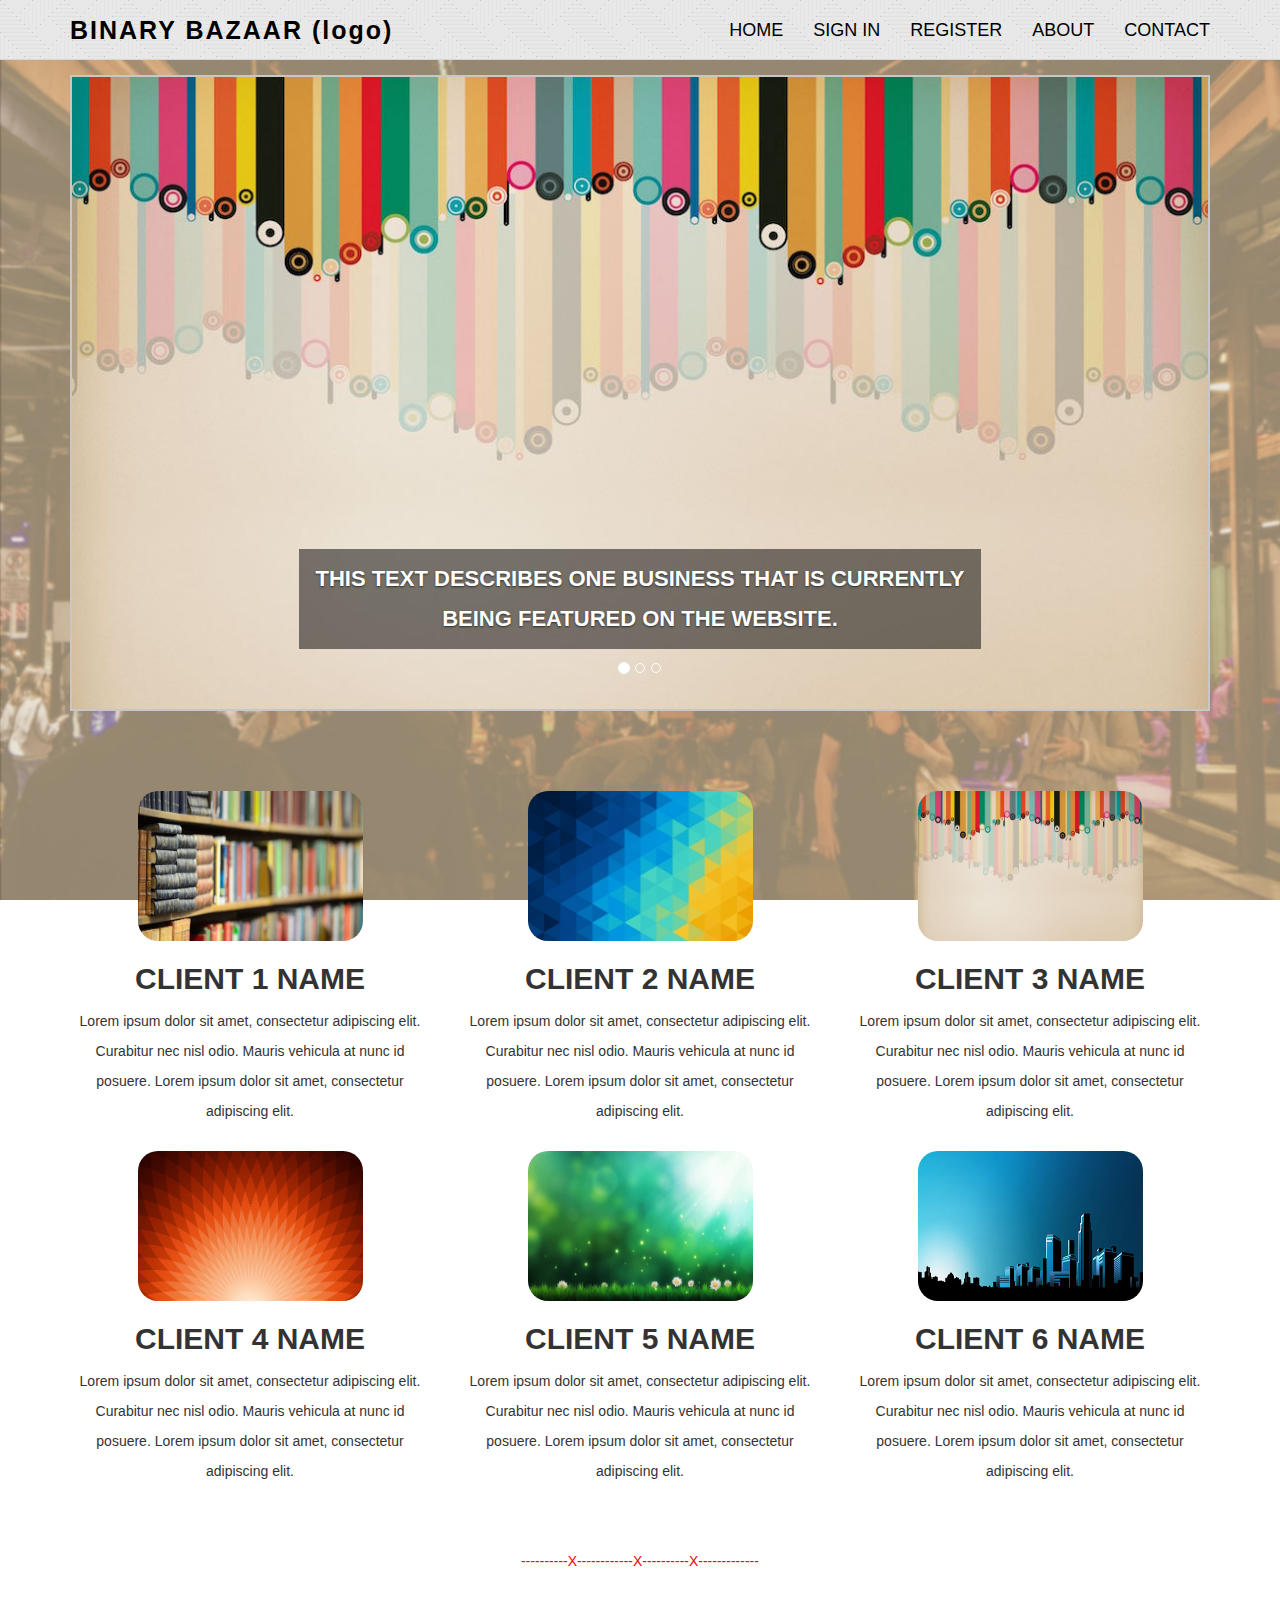
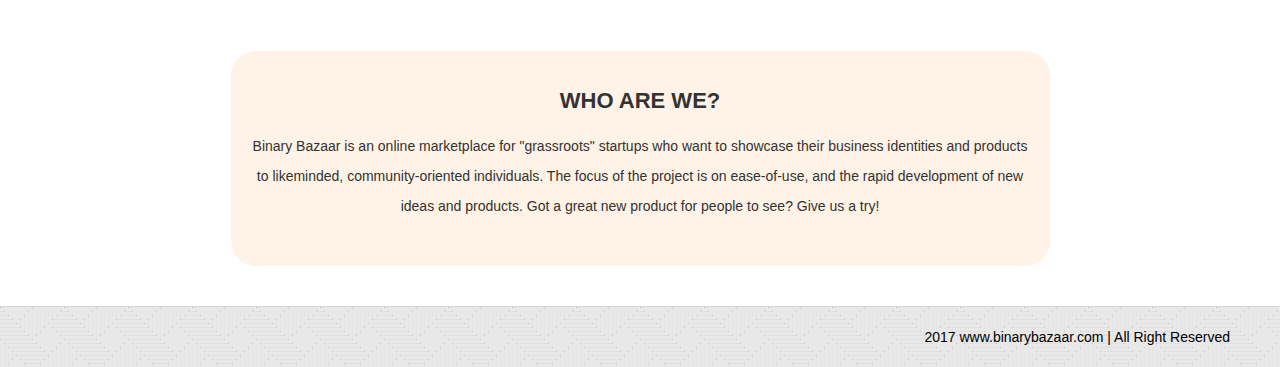
<file: Bin Bazaar Website/index.html>
﻿<!DOCTYPE html>
<html lang="en">
<!--<![endif]-->
<head>
    <meta charset="utf-8">
    <meta name="viewport" content="width=device-width, initial-scale=1, maximum-scale=1">

    <title>Binary Bazaar - Home</title>
    
    <!-- BOOTSTRAP CORE STYLE CSS -->
    <link href="assets/css/bootstrap.css" rel="stylesheet" />
    <!-- FONTAWESOME STYLE CSS -->
    <link href="assets/css/font-awesome.min.css" rel="stylesheet" />
    <!-- CUSTOM STYLE CSS -->
    <link href="assets/css/style.css" rel="stylesheet" />
</head>

<body>
     <!-- NAV SECTION -->
         <div id="nav-sec" class="navbar navbar-inverse navbar-fixed-top">
       
        <div class="container">
            <div class="navbar-header">
                <button type="button" class="navbar-toggle" data-toggle="collapse" data-target=".navbar-collapse">
                    <span class="icon-bar"></span>
                    <span class="icon-bar"></span>
                    <span class="icon-bar"></span>
                </button>
                <a class="navbar-brand" href="#"> BINARY BAZAAR (logo)</a>
            </div>
            <div class="navbar-collapse collapse">
                <ul class="nav navbar-nav navbar-right">
                    <li><a href="#home-sec">HOME</a></li>
                    <li><a href="#home-sec">SIGN IN</a></li>
                    <li><a href="regForm.html" target="_blank">REGISTER</a></li>
                    <li><a href="#about">ABOUT</a></li>
                    <li><a href="#contact">CONTACT</a></li>
                </ul>
            </div>
           
        </div>
    </div>
     <!--END NAV SECTION -->
    
    <!--HOME SECTION-->
 <div id="background-sec">   <!-- this tag is for the background image. -->
    <div id="home-sec">   
    <div class="container">
        <div class="row text-center">
            <div  class="col-md-12" >
         <div id="carousel-example" class="carousel slide" data-ride="carousel">

                    <div class="carousel-inner">
                        <div class="item active">

                            <img src="assets/img/Client3Back.jpg" alt="" />
                            <div class="carousel-caption" >
                                <h4 class="back-light">This text describes one business that is currently being featured on the website.</h4>
                            </div>
                        </div>
                        <div class="item">
                            <img src="assets/img/Client1Back.jpg" alt="" />
                            <div class="carousel-caption ">
                                <h4 class="back-light">This item could be a special that is running.</h4>
                            </div>
                        </div>
                        <div class="item">
                            <img src="assets/img/Client5Back.jpg" alt="" />
                            <div class="carousel-caption ">
                                <h4 class="back-light">This item might be a notice, or some other feature.</h4>
                            </div>
                        </div>
                    </div>

                    <ol class="carousel-indicators">
                        <li data-target="#carousel-example" data-slide-to="0" class="active"></li>
                        <li data-target="#carousel-example" data-slide-to="1"></li>
                        <li data-target="#carousel-example" data-slide-to="2"></li>
                    </ol>
                </div>
                 
            </div>
        </div>
    </div>
    </div>
    
    <section  >
        <div class="container">
            

         <div class="row text-center">
             <div class="col-md-4 col-sm-4 icon-big" >
                <img class="clientLogo" src="assets/img/Client1Back.jpg">
                <h1>Client 1 Name</h1>
                    <p>
                        Lorem ipsum dolor sit amet, consectetur adipiscing elit.
                        Curabitur nec nisl odio. Mauris vehicula at nunc id posuere.
                        Lorem ipsum dolor sit amet, consectetur adipiscing elit.
                    </p>
             </div>
             <div class="col-md-4 col-sm-4  icon-big" >
                 <img class="clientLogo" src="assets/img/Client2Back.jpg">
                <h1>Client 2 Name</h1>
                    <p>
                        Lorem ipsum dolor sit amet, consectetur adipiscing elit.
                        Curabitur nec nisl odio. Mauris vehicula at nunc id posuere.
                        Lorem ipsum dolor sit amet, consectetur adipiscing elit.
                    </p>
             </div>
             <div class="col-md-4 col-sm-4  icon-big" >
                 <img class="clientLogo" src="assets/img/Client3Back.jpg">
                <h1>Client 3 Name</h1>
                    <p>
                        Lorem ipsum dolor sit amet, consectetur adipiscing elit.
                        Curabitur nec nisl odio. Mauris vehicula at nunc id posuere.
                        Lorem ipsum dolor sit amet, consectetur adipiscing elit.
                    </p>
             </div>
         </div>
         <div class="row text-center">
             <div class="col-md-4 col-sm-4  icon-big" >
                <img class="clientLogo" src="assets/img/Client4Back.jpg">
                <h1>Client 4 Name</h1>
                    <p>
                        Lorem ipsum dolor sit amet, consectetur adipiscing elit.
                        Curabitur nec nisl odio. Mauris vehicula at nunc id posuere.
                        Lorem ipsum dolor sit amet, consectetur adipiscing elit.
                    </p>
             </div>
             <div class="col-md-4 col-sm-4  icon-big" >
                 <img class="clientLogo" src="assets/img/Client5Back.jpg">
                <h1>Client 5 Name</h1>
                    <p>
                        Lorem ipsum dolor sit amet, consectetur adipiscing elit.
                        Curabitur nec nisl odio. Mauris vehicula at nunc id posuere.
                        Lorem ipsum dolor sit amet, consectetur adipiscing elit.
                    </p>
             </div>
             <div class="col-md-4 col-sm-4  icon-big" >
                <img class="clientLogo" src="assets/img/Client6Back.jpg">
                <h1>Client 6 Name</h1>
                    <p>
                        Lorem ipsum dolor sit amet, consectetur adipiscing elit.
                        Curabitur nec nisl odio. Mauris vehicula at nunc id posuere.
                        Lorem ipsum dolor sit amet, consectetur adipiscing elit.
                    </p>
             </div>
         </div>
          

        </div>
    </section>

     <!--END HOME SECTION-->


    <div class="container">
        <div class="row text-center">
             <span class="line-sep ">
        ----------X------------X----------X-------------
    </span>
        </div>
    </div>

    <!--ABOUT SECTION-->
    <section  id="about">
       <div class="container">
            <div class="row text-center">
            <div class="text-center">
                 <div class="whoAreWe">
                    <h4>Who Are We?</h4>
                    <p>
                        Binary Bazaar is an online marketplace for "grassroots"
                        startups who want to showcase their business identities and
                        products to likeminded, community-oriented individuals.
                        The focus of the project is on ease-of-use, and the rapid development
                        of new ideas and products.  Got a great new product for people to 
                        see?  Give us a try!
                    </p>
                        
                        
                </div>
            </div>
            </div>
       </div>
      </section>
    <!--END ABOUT SECTION-->

    <!--FOOTER SECTION -->
    <div id="footer">
        2017 www.binarybazaar.com | All Right Reserved  
         
    </div>
    <!-- END FOOTER SECTION -->
</div> <!-- background-sec -->  
    <!-- JAVASCRIPT FILES PLACED AT THE BOTTOM TO REDUCE THE LOADING TIME  -->
    <!-- CORE JQUERY  -->
    <script src="assets/plugins/jquery-1.10.2.js"></script>
    <!-- BOOTSTRAP CORE SCRIPT   -->
    <script src="assets/plugins/bootstrap.min.js"></script>  
    <!-- CUSTOM SCRIPTS -->
    <script src="assets/js/custom.js"></script>
    </body>
</html>
</file>
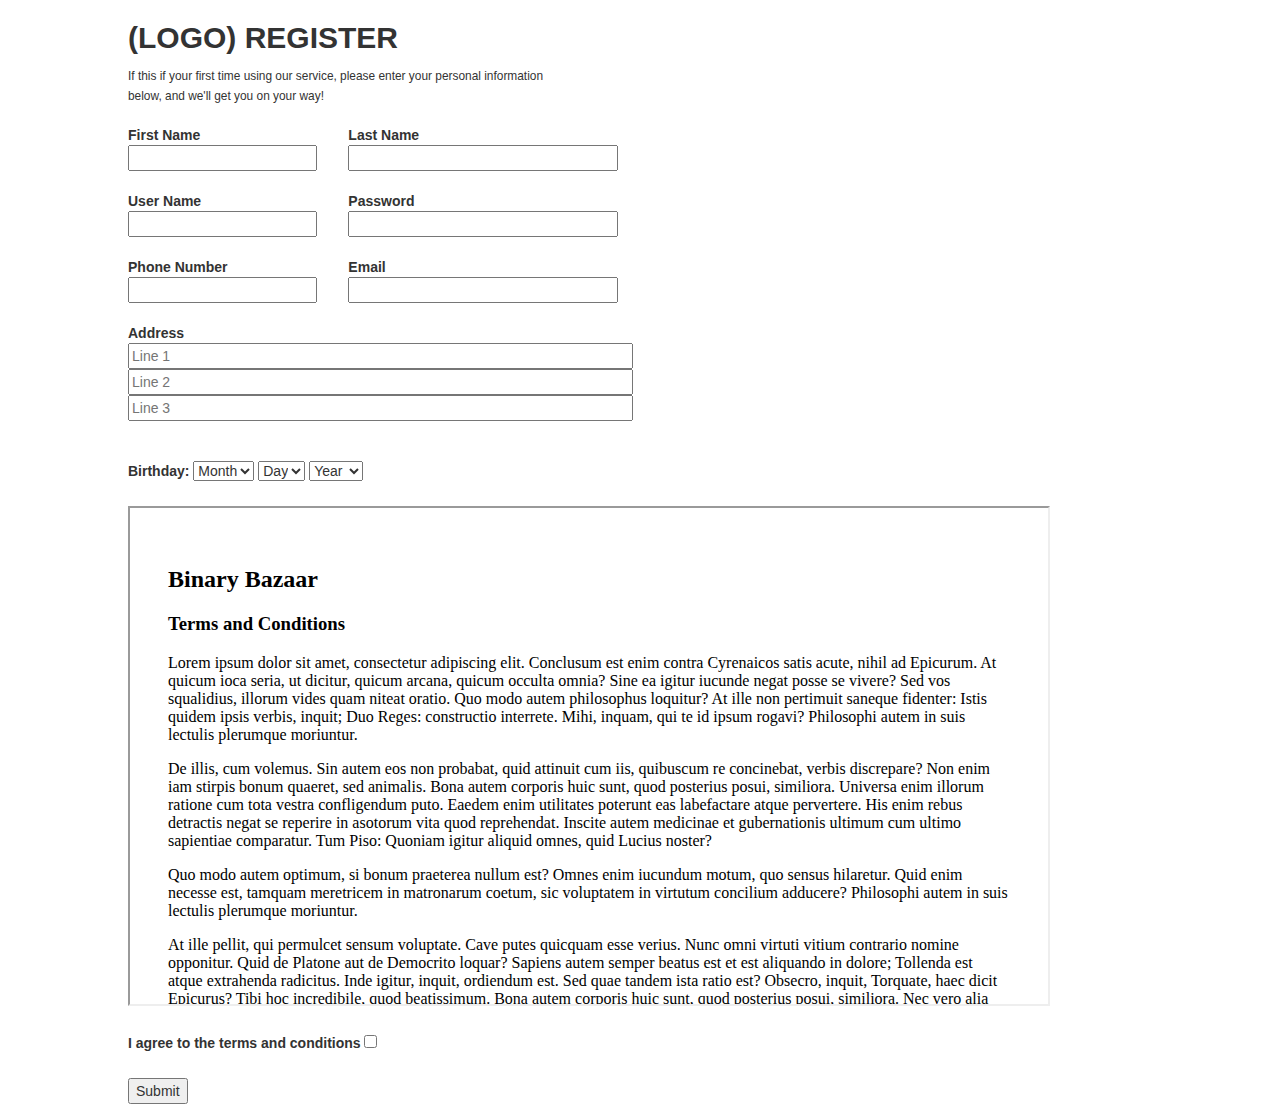
<file: Bin Bazaar Website/regForm.html>
<!DOCTYPE html>

<html>

<head>
    <meta charset="utf-8">
    <meta name="viewport" content="width=device-width, initial-scale=1, maximum-scale=1">
    <title>Register</title>
    <!--REQUIRED STYLE SHEETS-->
    <!-- BOOTSTRAP CORE STYLE CSS -->
    <link href="assets/css/bootstrap.css" rel="stylesheet" />
    <!-- FONTAWESOME STYLE CSS -->
    <link href="assets/css/font-awesome.min.css" rel="stylesheet" />
    <!-- CUSTOM STYLE CSS -->
    <link href="assets/css/style.css" rel="stylesheet" />
    <!-- CORE JQUERY  -->
    <script src="assets/plugins/jquery-1.10.2.js"></script>
    <!-- BOOTSTRAP CORE SCRIPT   -->
    <script src="assets/plugins/bootstrap.min.js"></script>  
    <!-- CUSTOM SCRIPTS -->
    <script src="assets/js/custom.js"></script>
    <!-- following function opens the terms and conditions in a new window for the user to read -->
    <script>
        function openTerms() {
            window.open("terms.html");
        }
    </script>

    <!-- The following script validates the form's data when the submission button is pressed-->
    <script>
        function validate(inForm) {

            var returnVal = true;

            var firstName = inForm.firstName.value;
            var lastName = inForm.lastName.value;
            var userName = inForm.userName.value;
            var password = inForm.password.value;
            var phone = inForm.phone.value;
            var email = inForm.email.value;
            var addressLn1 = inForm.addressLn1.value;
            var addressLn2 = inForm.addressLn2.value;
            var addressLn3 = inForm.addressLn3.value;
            var bdayMonth = inForm.birthdayMonth.value;
            var bdayDay = inForm.birthdayDay.value;
            var bdayYear = inForm.birthdayYear.value;
            var agreed = inForm.agreed.value;

            /* Validate firstName */
            if (firstName == "") {
                returnVal = false;
                alert ("You must enter a value for First Name.")
            }
            /* Validate lastName */
            if (lastName == "") {
                returnVal = false;
                alert ("You must enter a value for Last Name.")
            }
            /* Validate userName */
            if (userName == "") {
                returnVal = false;
                alert ("You must enter a value for User Name.")
            }
            /* Validate password */
            if (password == "") {
                returnVal = false;
                alert ("You must enter a valid password.")
            }
            /* Validate phone */
            if (phone == "") {
                returnVal = false;
                alert ("You must enter a valid phone number.")
            }
            /* Validate email */
            if (email == "") {
                returnVal = false;
                alert ("You must enter a valid email address.")
            }
            /* Validate addressLn1 */
            if (addressLn1 == "") {
                returnVal = false;
                alert ("You must enter a valid address.")
            }
            /* Validate addressLn2 */
            /* Validate addressLn3 */
            /* Validate bdayMonth */
            /* Validate bdayDay */
            /* Validate bdayYear */
            /* Validate agreed */
            return returnVal;

        }
    </script>

    <style>
        body {
            margin-left: 10%;
        }
    </style>

</head>

<body> 

  <h1>(Logo) Register</h1> 

  <!-- Description for registration page: -->
  <div>
      <small>If this if your first time using our service, please enter your personal information <br />
      below, and we'll get you on your way! <br /><br /></small>
  </div>
 
  <form onsubmit="return validate(this)" method="post"> 

    <table>
        <!-- -->
        <tr>
            <th>First Name</th>
            <th>Last Name</th>
        </tr>
        <tr>
            <td><input style="margin-right: 20px;" type="text" name="firstName" id="firstName" size="20" required /></td>
            <td><input type="text" name="lastName" id="lastName" size="30" required /></td>
        </tr>
        <tr><td><br /></td></tr>
        <tr>
            <th>User Name</th>
            <th>Password</th>
        </tr>
        <tr>
            <td><input type="text" name="userName" id="userName" size="20" required /></td>
            <td><input type="password" name="password" id="password" size="30" required /></td>
        </tr>
        <tr><td><br /></td></tr>
        <tr>
            <th>Phone Number</th>
            <th>Email</th>
        </tr>
        <tr>
            <td><input type="text" name="phone" id="phone" size="20" required /></td>
            <td><input type="text" name="email" id="email" size="30" required /></td>
        </tr>
        <tr><td><br /></td></tr>
        <tr>
            <th>Address</th>
        </tr>
        <tr>
            <td colspan="2"><input type="text" name="addressLn1" id="addressLn1" size="59" placeholder="Line 1"/></td>

        </tr>
        <tr>
            <td colspan="2"><input type="text" name="addressLn2" id="addressLn2" size="59" placeholder="Line 2"/></td>
        </tr>
        <tr>
            <td colspan="2"><input type="text" name="addressLn3" id="addressLn3" size="59" placeholder="Line 3"/></td>
        </tr>
        <tr><td><br /></td></tr>
        <tr>
            
        </tr>
    </table>

  <!--   <div> 
      <label for="firstName">First Name:</label> 
      <input type="text" name="firstName" id="firstName" placeholder="John" required /> 
      <label for="lastName">Last Name:</label> 
      <input type="text" name="lastName" id="lastName" placeholder="Smith" required /> 
    </div>  -->
     
     <!--
     <div> 
        <label for="radio-choice-1">Male</label> 
        <input type="radio" name="radio-choice" id="radio-choice-1" value="choice-1" /> 
 
        <label for="radio-choice-2">Female</label> 
        <input type="radio" name="radio-choice" id="radio-choice-2" value="choice-2" /> 
 
       <label for="radio-choice-3">Other</label> 
        <input type="radio" name="radio-choice" id="radio-choice-3" value="choice-3" /> 
     </div> 
     -->
<!--  
    <div> 
      <label for="username">Email:</label> 
      <input id="username" type="email" required placeholder="your email"> 
 
      <label for="password">Password:</label> 
      <input id="password" type="password" pattern=".{5,10}" required title="5 to 10 characters"> 
    </div>  -->
 
  <!-- WARNING! DANGER! CAUTION! --> 
  <!-- DATE PICKER CRAZINESS BELOW!!!! --> 
    <div> 
      <!-- Normally we'd have a label for each field, but since these 3 select drop downs go together, we'll just use one and make it match up to the first select field (month) --> 
      <br />
      <label for="select-choice">Birthday:</label> 
      <select name="birthdayMonth" id="birthdayMonth" title="Month"> 
        <option value="Choice 1" selected disabled>Month</option> 
        <option value="Choice 2">Jan</option> 
        <option value="Choice 3">Feb</option> 
        <option value="Choice 3">Mar</option> 
        <option value="Choice 3">Apr</option> 
        <option value="Choice 3">May</option> 
        <option value="Choice 3">Jun</option> 
        <option value="Choice 3">Jul</option> 
        <option value="Choice 3">Aug</option> 
        <option value="Choice 3">Sep</option> 
        <option value="Choice 3">Oct</option> 
        <option value="Choice 3">Nov</option> 
        <option value="Choice 3">Dec</option> 
      </select> 
       
      <select name="birthdayDay" id="day" title="Day"> 
        <option value="0" selected disabled>Day</option> 
        <option value="1">1</option> 
        <option value="2">2</option> 
        <option value="3">3</option> 
        <option value="4">4</option> 
        <option value="5">5</option> 
        <option value="6">6</option> 
        <option value="7">7</option> 
        <option value="8">8</option> 
        <option value="9">9</option> 
        <option value="10">10</option> 
        <option value="11">11</option> 
        <option value="12">12</option> 
        <option value="13">13</option> 
        <option value="14">14</option> 
        <option value="15">15</option> 
        <option value="16">16</option> 
        <option value="17">17</option> 
        <option value="18">18</option> 
        <option value="19">19</option> 
        <option value="20">20</option> 
        <option value="21">21</option> 
        <option value="22">22</option> 
        <option value="23">23</option> 
        <option value="24">24</option> 
        <option value="25">25</option> 
        <option value="26">26</option> 
        <option value="27">27</option> 
        <option value="28">28</option> 
        <option value="29">29</option> 
        <option value="30">30</option> 
        <option value="31">31</option> 
      </select> 
       
      <select name="birthdayYear" id="year" title="Year"> 
        <option value="0" selected disabled>Year</option> 
        <option value="2015">2015</option> 
        <option value="2014">2014</option> 
        <option value="2013">2013</option> 
        <option value="2012">2012</option> 
        <option value="2011">2011</option> 
        <option value="2010">2010</option> 
        <option value="2009">2009</option> 
        <option value="2008">2008</option> 
        <option value="2007">2007</option> 
        <option value="2006">2006</option> 
        <option value="2005">2005</option> 
        <option value="2004">2004</option> 
        <option value="2003">2003</option> 
        <option value="2002">2002</option> 
        <option value="2001">2001</option> 
        <option value="2000">2000</option> 
        <option value="1999">1999</option> 
        <option value="1998">1998</option> 
        <option value="1997">1997</option> 
        <option value="1996">1996</option> 
        <option value="1995">1995</option> 
        <option value="1994">1994</option> 
        <option value="1993">1993</option> 
        <option value="1992">1992</option> 
        <option value="1991">1991</option> 
        <option value="1990">1990</option> 
        <option value="1989">1989</option> 
        <option value="1988">1988</option> 
        <option value="1987">1987</option> 
        <option value="1986">1986</option> 
        <option value="1985">1985</option> 
        <option value="1984">1984</option> 
        <option value="1983">1983</option> 
        <option value="1982">1982</option> 
        <option value="1981">1981</option> 
        <option value="1980">1980</option> 
        <option value="1979">1979</option> 
        <option value="1978">1978</option> 
        <option value="1977">1977</option> 
        <option value="1976">1976</option> 
        <option value="1975">1975</option> 
        <option value="1974">1974</option> 
        <option value="1973">1973</option> 
        <option value="1972">1972</option> 
        <option value="1971">1971</option> 
        <option value="1970">1970</option> 
        <option value="1969">1969</option> 
        <option value="1968">1968</option> 
        <option value="1967">1967</option> 
        <option value="1966">1966</option> 
        <option value="1965">1965</option> 
        <option value="1964">1964</option> 
        <option value="1963">1963</option> 
        <option value="1962">1962</option> 
        <option value="1961">1961</option> 
        <option value="1960">1960</option> 
        <option value="1959">1959</option> 
        <option value="1958">1958</option> 
        <option value="1957">1957</option> 
        <option value="1956">1956</option> 
        <option value="1955">1955</option> 
        <option value="1954">1954</option> 
        <option value="1953">1953</option> 
        <option value="1952">1952</option> 
        <option value="1951">1951</option> 
        <option value="1950">1950</option> 
        <option value="1949">1949</option> 
        <option value="1948">1948</option> 
        <option value="1947">1947</option> 
        <option value="1946">1946</option> 
        <option value="1945">1945</option> 
        <option value="1944">1944</option> 
        <option value="1943">1943</option> 
        <option value="1942">1942</option> 
        <option value="1941">1941</option> 
        <option value="1940">1940</option> 
        <option value="1939">1939</option> 
        <option value="1938">1938</option> 
        <option value="1937">1937</option> 
        <option value="1936">1936</option> 
        <option value="1935">1935</option> 
        <option value="1934">1934</option> 
        <option value="1933">1933</option> 
        <option value="1932">1932</option> 
        <option value="1931">1931</option> 
        <option value="1930">1930</option> 
        <option value="1929">1929</option> 
        <option value="1928">1928</option> 
        <option value="1927">1927</option> 
        <option value="1926">1926</option> 
        <option value="1925">1925</option> 
        <option value="1924">1924</option> 
        <option value="1923">1923</option> 
        <option value="1922">1922</option> 
        <option value="1921">1921</option> 
        <option value="1920">1920</option> 
        <option value="1919">1919</option> 
        <option value="1918">1918</option> 
        <option value="1917">1917</option> 
        <option value="1916">1916</option> 
        <option value="1915">1915</option> 
        <option value="1914">1914</option> 
        <option value="1913">1913</option> 
        <option value="1912">1912</option> 
        <option value="1911">1911</option> 
        <option value="1910">1910</option> 
        <option value="1909">1909</option> 
        <option value="1908">1908</option> 
        <option value="1907">1907</option> 
        <option value="1906">1906</option> 
        <option value="1905">1905</option> 
      </select> 
    </div> 
    <br />
    <!-- <input type="button" onclick="openTerms()" value="Please read the terms and conditions" /> -->

    <iframe src="terms.html" height="500" width="80%"></iframe>
    <div> 
        <br />
      <label for="checkbox">I agree to the terms and conditions</label> 
      <input type="checkbox" name="agreed" id="agreed" /> 
    </div> 

    <br />

    <div> 
      <input type="submit" value="Submit" /> 
    </div> 

  </form>   
</body> 
</html>
</file>
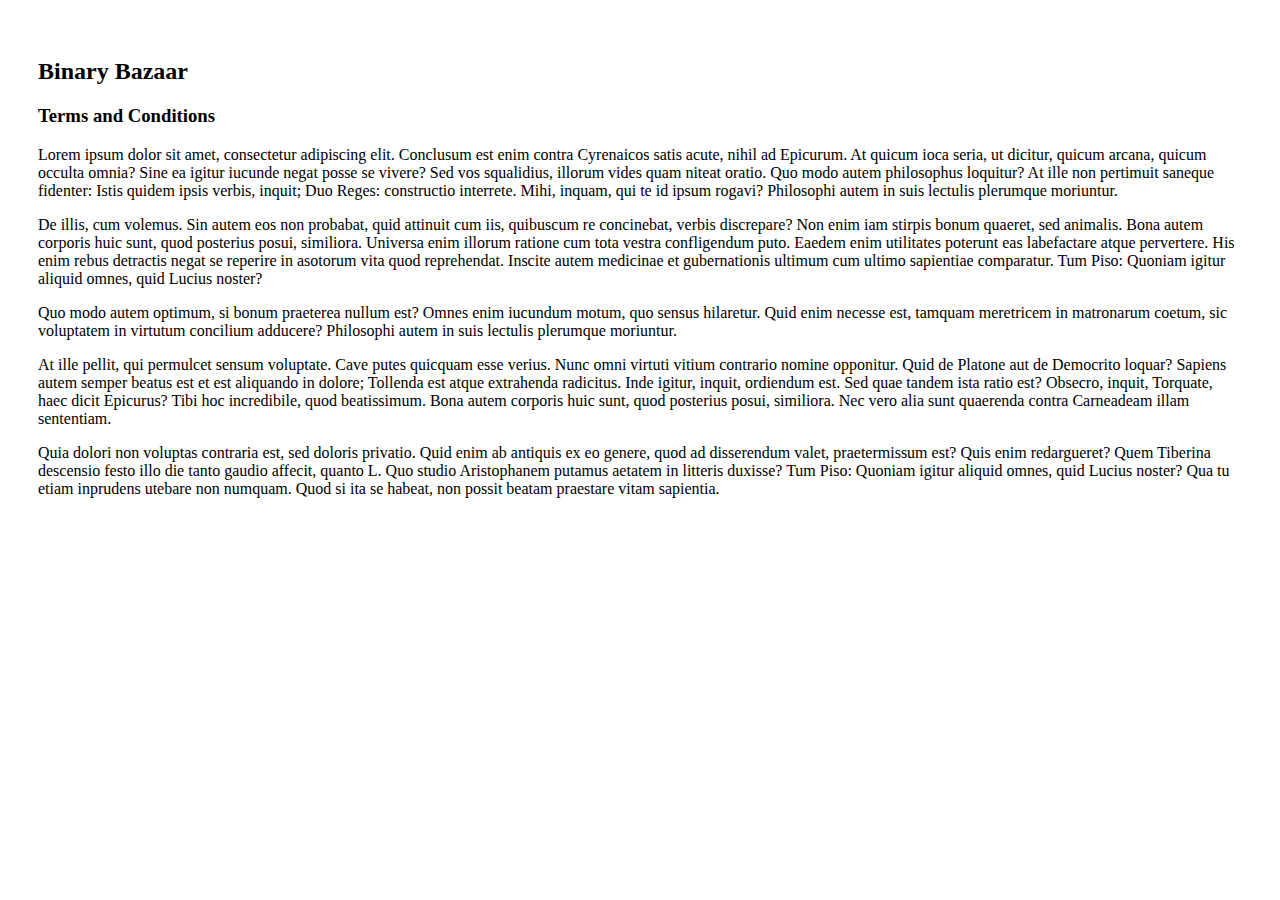
<file: Bin Bazaar Website/terms.html>
<!DOCTYPE html>

<html>

<head>
	<title>BBazaar Terms and Conditions</title>
	<style>
		body {/*
			background-color: #fff2e6;
			background-image: url("assets/img/NightMarket2.jpg");*/
		}
		#contents {/*
			background-color: white;
			border: solid;
			border-radius: 15px;
			border-color: lightgrey;
			margin: auto;
			width: 80%;
			min-width: 20em;
			position: relative;*/
			top: 100px;
			padding: 30px;
		}
	</style>

</head>

<body>
	<div id="contents">
		<h2>Binary Bazaar</h2>
		<h3>Terms and Conditions</h3>
		<p>Lorem ipsum dolor sit amet, consectetur adipiscing elit. Conclusum est enim contra Cyrenaicos satis acute, nihil ad Epicurum. At quicum ioca seria, ut dicitur, quicum arcana, quicum occulta omnia? Sine ea igitur iucunde negat posse se vivere? Sed vos squalidius, illorum vides quam niteat oratio. Quo modo autem philosophus loquitur? At ille non pertimuit saneque fidenter: Istis quidem ipsis verbis, inquit; Duo Reges: constructio interrete. Mihi, inquam, qui te id ipsum rogavi? Philosophi autem in suis lectulis plerumque moriuntur.</p>

		<p>De illis, cum volemus. Sin autem eos non probabat, quid attinuit cum iis, quibuscum re concinebat, verbis discrepare? Non enim iam stirpis bonum quaeret, sed animalis. Bona autem corporis huic sunt, quod posterius posui, similiora. Universa enim illorum ratione cum tota vestra confligendum puto. Eaedem enim utilitates poterunt eas labefactare atque pervertere. His enim rebus detractis negat se reperire in asotorum vita quod reprehendat. Inscite autem medicinae et gubernationis ultimum cum ultimo sapientiae comparatur. Tum Piso: Quoniam igitur aliquid omnes, quid Lucius noster?</p>

		<p>Quo modo autem optimum, si bonum praeterea nullum est? Omnes enim iucundum motum, quo sensus hilaretur. Quid enim necesse est, tamquam meretricem in matronarum coetum, sic voluptatem in virtutum concilium adducere? Philosophi autem in suis lectulis plerumque moriuntur.</p>

		<p>At ille pellit, qui permulcet sensum voluptate. Cave putes quicquam esse verius. Nunc omni virtuti vitium contrario nomine opponitur. Quid de Platone aut de Democrito loquar? Sapiens autem semper beatus est et est aliquando in dolore; Tollenda est atque extrahenda radicitus. Inde igitur, inquit, ordiendum est. Sed quae tandem ista ratio est? Obsecro, inquit, Torquate, haec dicit Epicurus? Tibi hoc incredibile, quod beatissimum. Bona autem corporis huic sunt, quod posterius posui, similiora. Nec vero alia sunt quaerenda contra Carneadeam illam sententiam.</p>

		<p>Quia dolori non voluptas contraria est, sed doloris privatio. Quid enim ab antiquis ex eo genere, quod ad disserendum valet, praetermissum est? Quis enim redargueret? Quem Tiberina descensio festo illo die tanto gaudio affecit, quanto L. Quo studio Aristophanem putamus aetatem in litteris duxisse? Tum Piso: Quoniam igitur aliquid omnes, quid Lucius noster? Qua tu etiam inprudens utebare non numquam. Quod si ita se habeat, non possit beatam praestare vitam sapientia.</p>
	</div>
</body>

</html>
</file>
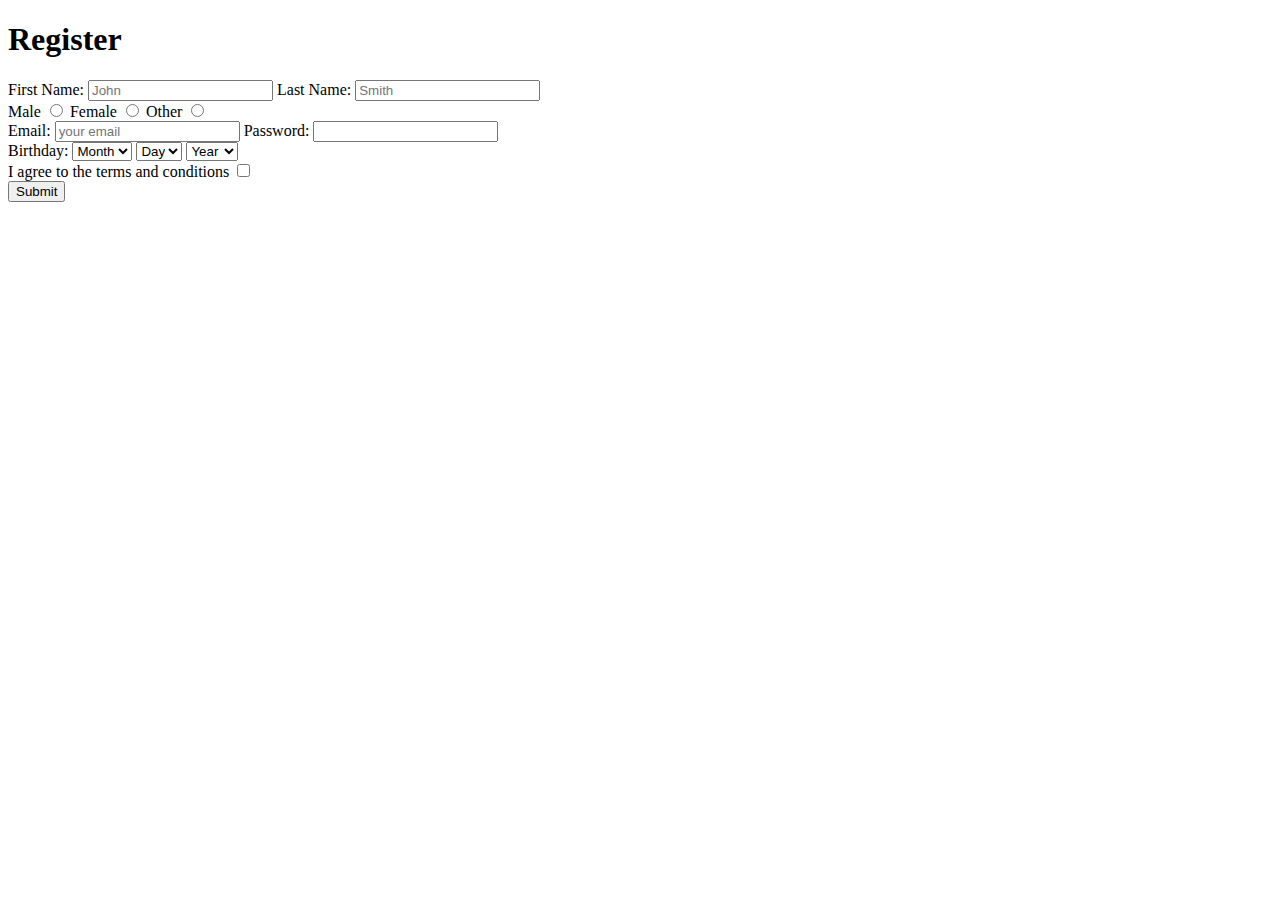
<file: webEXAMPLE/FormExample.html>
<!DOCTYPE html>
<html>
<head>
  <title>Complete Form Solution</title>
</head>
<body>

  <h1>Register</h1>

  <form>
    <div>
      <label for="first-name">First Name:</label>
      <input type="text" name="first-name" id="first-name" placeholder="John" required />
      <label for="last-name">Last Name:</label>
      <input type="text" name="last-name" id="last-name" placeholder="Smith" required />
    </div>
    
     <div>
        <label for="radio-choice-1">Male</label>
        <input type="radio" name="radio-choice" id="radio-choice-1" value="choice-1" />

        <label for="radio-choice-2">Female</label>
        <input type="radio" name="radio-choice" id="radio-choice-2" value="choice-2" />

       <label for="radio-choice-3">Other</label>
        <input type="radio" name="radio-choice" id="radio-choice-3" value="choice-3" />
     </div>

    <div>
      <label for="username">Email:</label>
      <input id="username" type="email" required placeholder="your email">

      <label for="password">Password:</label>
      <input id="password" type="password" pattern=".{5,10}" required title="5 to 10 characters">
    </div>

  <!-- WARNING! DANGER! CAUTION! -->
  <!-- DATE PICKER CRAZINESS BELOW!!!! -->
    <div>
      <!-- Normally we'd have a label for each field, but since these 3 select drop downs go together, we'll just use one and make it match up to the first select field (month) -->
      <label for="select-choice">Birthday:</label>
      <select name="select-choice" id="select-choice" title="Month">
        <option value="Choice 1" selected disabled>Month</option>
        <option value="Choice 2">Jan</option>
        <option value="Choice 3">Feb</option>
        <option value="Choice 3">Mar</option>
        <option value="Choice 3">Apr</option>
        <option value="Choice 3">May</option>
        <option value="Choice 3">Jun</option>
        <option value="Choice 3">Jul</option>
        <option value="Choice 3">Aug</option>
        <option value="Choice 3">Sep</option>
        <option value="Choice 3">Oct</option>
        <option value="Choice 3">Nov</option>
        <option value="Choice 3">Dec</option>
      </select>
      
      <select name="birthday-day" id="day" title="Day">
        <option value="0" selected disabled>Day</option>
        <option value="1">1</option>
        <option value="2">2</option>
        <option value="3">3</option>
        <option value="4">4</option>
        <option value="5">5</option>
        <option value="6">6</option>
        <option value="7">7</option>
        <option value="8">8</option>
        <option value="9">9</option>
        <option value="10">10</option>
        <option value="11">11</option>
        <option value="12">12</option>
        <option value="13">13</option>
        <option value="14">14</option>
        <option value="15">15</option>
        <option value="16">16</option>
        <option value="17">17</option>
        <option value="18">18</option>
        <option value="19">19</option>
        <option value="20">20</option>
        <option value="21">21</option>
        <option value="22">22</option>
        <option value="23">23</option>
        <option value="24">24</option>
        <option value="25">25</option>
        <option value="26">26</option>
        <option value="27">27</option>
        <option value="28">28</option>
        <option value="29">29</option>
        <option value="30">30</option>
        <option value="31">31</option>
      </select>
      
      <select name="birthday-year" id="year" title="Year">
        <option value="0" selected disabled>Year</option>
        <option value="2015">2015</option>
        <option value="2014">2014</option>
        <option value="2013">2013</option>
        <option value="2012">2012</option>
        <option value="2011">2011</option>
        <option value="2010">2010</option>
        <option value="2009">2009</option>
        <option value="2008">2008</option>
        <option value="2007">2007</option>
        <option value="2006">2006</option>
        <option value="2005">2005</option>
        <option value="2004">2004</option>
        <option value="2003">2003</option>
        <option value="2002">2002</option>
        <option value="2001">2001</option>
        <option value="2000">2000</option>
        <option value="1999">1999</option>
        <option value="1998">1998</option>
        <option value="1997">1997</option>
        <option value="1996">1996</option>
        <option value="1995">1995</option>
        <option value="1994">1994</option>
        <option value="1993">1993</option>
        <option value="1992">1992</option>
        <option value="1991">1991</option>
        <option value="1990">1990</option>
        <option value="1989">1989</option>
        <option value="1988">1988</option>
        <option value="1987">1987</option>
        <option value="1986">1986</option>
        <option value="1985">1985</option>
        <option value="1984">1984</option>
        <option value="1983">1983</option>
        <option value="1982">1982</option>
        <option value="1981">1981</option>
        <option value="1980">1980</option>
        <option value="1979">1979</option>
        <option value="1978">1978</option>
        <option value="1977">1977</option>
        <option value="1976">1976</option>
        <option value="1975">1975</option>
        <option value="1974">1974</option>
        <option value="1973">1973</option>
        <option value="1972">1972</option>
        <option value="1971">1971</option>
        <option value="1970">1970</option>
        <option value="1969">1969</option>
        <option value="1968">1968</option>
        <option value="1967">1967</option>
        <option value="1966">1966</option>
        <option value="1965">1965</option>
        <option value="1964">1964</option>
        <option value="1963">1963</option>
        <option value="1962">1962</option>
        <option value="1961">1961</option>
        <option value="1960">1960</option>
        <option value="1959">1959</option>
        <option value="1958">1958</option>
        <option value="1957">1957</option>
        <option value="1956">1956</option>
        <option value="1955">1955</option>
        <option value="1954">1954</option>
        <option value="1953">1953</option>
        <option value="1952">1952</option>
        <option value="1951">1951</option>
        <option value="1950">1950</option>
        <option value="1949">1949</option>
        <option value="1948">1948</option>
        <option value="1947">1947</option>
        <option value="1946">1946</option>
        <option value="1945">1945</option>
        <option value="1944">1944</option>
        <option value="1943">1943</option>
        <option value="1942">1942</option>
        <option value="1941">1941</option>
        <option value="1940">1940</option>
        <option value="1939">1939</option>
        <option value="1938">1938</option>
        <option value="1937">1937</option>
        <option value="1936">1936</option>
        <option value="1935">1935</option>
        <option value="1934">1934</option>
        <option value="1933">1933</option>
        <option value="1932">1932</option>
        <option value="1931">1931</option>
        <option value="1930">1930</option>
        <option value="1929">1929</option>
        <option value="1928">1928</option>
        <option value="1927">1927</option>
        <option value="1926">1926</option>
        <option value="1925">1925</option>
        <option value="1924">1924</option>
        <option value="1923">1923</option>
        <option value="1922">1922</option>
        <option value="1921">1921</option>
        <option value="1920">1920</option>
        <option value="1919">1919</option>
        <option value="1918">1918</option>
        <option value="1917">1917</option>
        <option value="1916">1916</option>
        <option value="1915">1915</option>
        <option value="1914">1914</option>
        <option value="1913">1913</option>
        <option value="1912">1912</option>
        <option value="1911">1911</option>
        <option value="1910">1910</option>
        <option value="1909">1909</option>
        <option value="1908">1908</option>
        <option value="1907">1907</option>
        <option value="1906">1906</option>
        <option value="1905">1905</option>
      </select>
    </div>

    <div>
      <label for="checkbox">I agree to the terms and conditions</label>
      <input type="checkbox" name="checkbox" id="checkbox" />
    </div>

    <div>
      <input type="submit" value="Submit" />
    </div>
  </form>  

</body>
</html>
</file>
<file: Bin Bazaar Website/assets/css/style.css>
/*=============================================================
    Authour URI: www.binarytheme.com
    License: Commons Attribution 3.0

    http://creativecommons.org/licenses/by/3.0/

    100% To use For Personal And Commercial Use.
    IN EXCHANGE JUST GIVE US CREDITS AND TELL YOUR FRIENDS ABOUT US
   
    ========================================================  */


/*=======================================
    GENERAL STYLES
==================================================*/

body {
          font-family:'Open Sans', sans-serif;
    font-size:14px;
    /* background-image:url('../img/pixel_weave.png')!important; */
}

.clientLogo {
     height: 150px; 
     width: 225px;
     border-radius: 20px;
}
.clientBanner {
    float: left;
    border: solid;
    height: 180px;
    width: 230px;
    margin-top: 20px;
    margin-bottom: 20px;
    margin: 20px 40px 20px 40px;
    padding: 10px;
}

#client1 {
    background-image: url("../assets/img/Client1Back.jpg");
}

#client2 {
    background-image: url("assets/img/Client2Back.jpg");
}

#client3 {
    background-image: url("assets/img/Client3Back.jpg");
}

#client4 {
    background-image: url("assets/img/Client4Back.jpg");
}
#client5 {
    background-image: url("assets/img/Client5Back.jpg");
}

#client6 {
    background-image: url("assets/img/Client6Back.jpg");
}

#client7 {
    background-image: url("assets/img/Client7Back.jpg");
}

#client8 {
    background-image: url("assets/img/Client8Back.jpg");
}

.whoAreWe {
    border-radius: 25px;
    background-color: #fff2e6;
    width: 70%;
    margin: auto;
    padding: 20px;
}
#nav-sec {
    background-image: url("../img/pixel_weave.png");
}

#background-sec {
    background-image: url("../img/NightMarket2.jpg");
    background-attachment: fixed;
}

h1, h2, h3, h4, h5, h6 {
    font-family:'Open Sans', sans-serif;
}


.text-center {
    text-align:center;
}

h1 {
    font-weight:900;
    font-size:30px;
    text-transform:uppercase;
    line-height:35px;
}
h4 {
line-height: 40px;
padding-bottom: 0px;
font-size: 22px;
font-weight: 900;
text-transform:uppercase;
}

p {
    font-weight:300;
    line-height:30px;
    padding-bottom:15px;
}



section {
    padding-top:80px;
    margin-bottom:40px;
}


.form-control {
        background-color: rgba(255, 255, 255, 0);
}

.label-danger {
font-size: 18px;
}

.line-sep {
    color:#f00;
    padding:5px;
}


/*=======================================
    HOME SECTION STYLES
==================================================*/

#home-sec {   

 padding-top:75px;
    color:#fff;

}
#carousel-example {
     border:2px solid #C7C7C7;
}
.back-light {
    background-color:rgba(0, 0, 0, 0.50);
    padding:10px;
}
.icon-big i.fa {
    margin-top:40px;
    margin-bottom:30px;
width: 100px;
height: 100px;
line-height: 120px;
text-align: center;
background-color: #4bbabe;
color: #fff;
-webkit-transform: rotateZ(45deg);
-moz-transform: rotateZ(45deg);
-o-transform: rotateZ(45deg);
transform: rotateZ(45deg);
}

.icon-big i.fa:before {
   padding-left:20px;
display: block;
-webkit-transform: rotateZ(-45deg);
-moz-transform: rotateZ(-45deg);
-o-transform: rotateZ(-45deg);
transform: rotateZ(-45deg);
}
/*=======================================
    Project STYLES
==================================================*/
.project-cls {
    text-align: right;
top: -65px;
position: relative;
left: -40px;
font-size: 20px;
font-weight: 900;
}
    .project-cls a,.project-cls a:hover {
        color:#90F;
        text-decoration:none;
        font-style:italic;
    }
/* ===========================================================
   NAVBAR CHANGES   
   ============================================================*/
.navbar {
	font-size: 18px;
     background-image:url('../img/pixel_weave.png')!important;
}

.navbar-inverse {
background: #fff;
min-height: 60px;
padding-top: 5px;

}

.navbar-inverse .navbar-nav > .active > a {
	background: #ffffff;
}

.navbar-inverse .navbar-brand {
	color: #000;
	font-weight: bolder;
	font-size: 25px;
    font-weight:900;
	letter-spacing: 2px;
}
.navbar-inverse :hover .navbar-brand:hover {
	color: #000;	
}
.navbar-inverse .navbar-nav > li > a {
color: #000;
}
.navbar-inverse {
border-color: #D6D6D6;
}
.navbar-inverse .navbar-collapse, .navbar-inverse .navbar-form {
border-color: #000;
}

.navbar-inverse .navbar-nav > li > a:hover, .navbar-inverse .navbar-nav > li > a:focus {
color: #000;
}
.navbar-toggle {
    background-color: black;
}


/*=======================================
    Contact STYLES
==================================================*/

.cnt {
width: 100%;
min-height: 350px;
border: 1px solid #e1e1e1;
}
/*=======================================
    FOOTER STYLES
==================================================*/


#footer {
background-color: #FFFFFF;
color: #000;
padding: 20px 50px 20px 50px;
text-align: right;
border-top: 1px solid #d6d6d6;
 background-image:url('../img/pixel_weave.png')!important;
}
</file>
